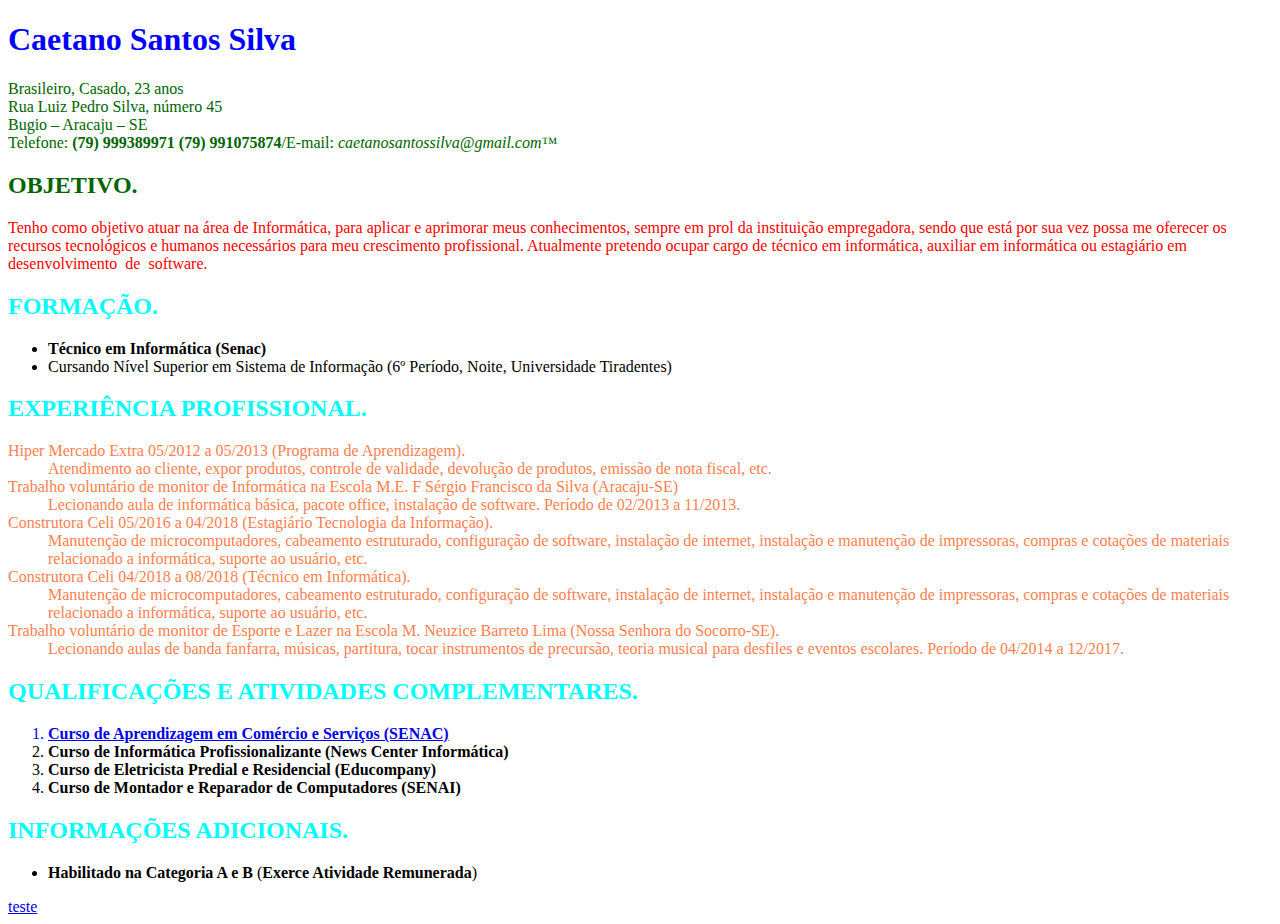
<file: index.html>
<!DOCTYPE html>
<html lang="pt-br">
    <head>
        <meta charset="utf-8">
        <meta name="description" content="Curriculo Caetano Santos ">
            <title>Caetano Santos Silva </title>
            <link type="text/css" rel="stylesheet" href="estilo.css">
        <style>
            h2{color:aqua}
        </style>    
    </head>
    <body>
        <!--imagem topo
        <img src="Foto/banner.png" alt="Caetano">
         -->
        <h1 style="
                   color:blue"> <strong> Caetano Santos Silva</strong> </h1>
        <!--
        <p><img src="foto/Caetano.jpeg" width="300" height="300" alt="Caetano Santos Silva"></p>
        -->
                <p class="endereco">Brasileiro, Casado, 23 anos<br>
                Rua Luiz Pedro Silva, número 45<br>	
                Bugio – Aracaju – SE<br>
                    Telefone: <b> (79) 999389971 (79) 991075874</b>/E-mail: <i>caetanosantossilva@gmail.com&trade;</i>
                </p>
            <h2 class="endereco">OBJETIVO.</h2>

                <p>Tenho como objetivo atuar na área de Informática, para aplicar e aprimorar meus conhecimentos, sempre em prol da instituição empregadora, sendo que está por sua vez possa me oferecer os recursos tecnológicos e humanos necessários para meu crescimento profissional. Atualmente pretendo ocupar cargo de técnico em informática, auxiliar em informática ou estagiário em desenvolvimento&ensp;de&ensp;software.
                </p>
            <h2>FORMAÇÃO.</h2>

            <ul>
            <li><b>Técnico em Informática (<setrong>Senac</setrong>)</b></li>
                <li>Cursando Nível Superior em Sistema de Informação (6º Período, Noite, Universidade Tiradentes)</li>
            </ul>
        
               
                <h2>EXPERIÊNCIA PROFISSIONAL.</h2>
        
            <dl>
                <dt>Hiper Mercado Extra 05/2012    a 05/2013 (Programa de Aprendizagem).</dt>                <dd>Atendimento ao cliente, expor produtos, controle de validade, devolução de produtos, emissão de nota fiscal, etc.</dd>

                <dt>Trabalho voluntário de monitor de Informática na Escola M.E. F Sérgio Francisco da Silva (Aracaju-SE)</dt> 
                <dd>Lecionando aula de informática básica, pacote office, instalação de software. Período de 02/2013 a 11/2013.</dd>

                <dt>Construtora Celi 05/2016 a 04/2018 (Estagiário Tecnologia da Informação).</dt>
                <dd>Manutenção de microcomputadores, cabeamento estruturado, configuração de software, instalação de internet, instalação e manutenção de impressoras, compras e cotações de materiais relacionado a informática, suporte ao usuário, etc.</dd> 

                <dt>Construtora Celi 04/2018 a 08/2018 (Técnico em Informática).</dt>
                <dd>Manutenção de microcomputadores, cabeamento estruturado, configuração de software, instalação de internet, instalação e manutenção de impressoras, compras e cotações de materiais relacionado a informática, suporte ao usuário, etc.</dd> 

                <dt>Trabalho voluntário de monitor de Esporte e Lazer na Escola M. Neuzice Barreto Lima (Nossa Senhora do Socorro-SE).<dt> 
                <dd>Lecionando aulas de banda fanfarra, músicas, partitura, tocar instrumentos de precursão, teoria musical para desfiles e eventos escolares. Período de 04/2014 a 12/2017.</dd> 
            </dl>
            <h2>QUALIFICAÇÕES E ATIVIDADES COMPLEMENTARES.</h2>
        <ol>
            <a href="http://www.se.senac.br/" target="_blank"><li><b>Curso de Aprendizagem em Comércio e Serviços (SENAC)</b></li></a>
            <li><b>Curso de Informática Profissionalizante (News Center Informática)</b></li>
            <li><b>Curso de Eletricista Predial e Residencial (Educompany)</b></li>
            <li><b>Curso de Montador e Reparador de Computadores (SENAI)</b></li>
        </ol>

            <h2>INFORMAÇÕES ADICIONAIS.</h2>

        <ul>
        <li><b>Habilitado na Categoria A e B </b>(<strong>Exerce Atividade Remunerada</strong>)</li>
        </ul>
        <a href="exemplo.html" target="_parent">teste</a>
    </body>
</html>
</file>
<file: estilo.css>
p{
    color:red;
    font-size: 1em;
}
.endereco{
    color:darkgreen
    }

dl{
    color:coral
}
</file>
